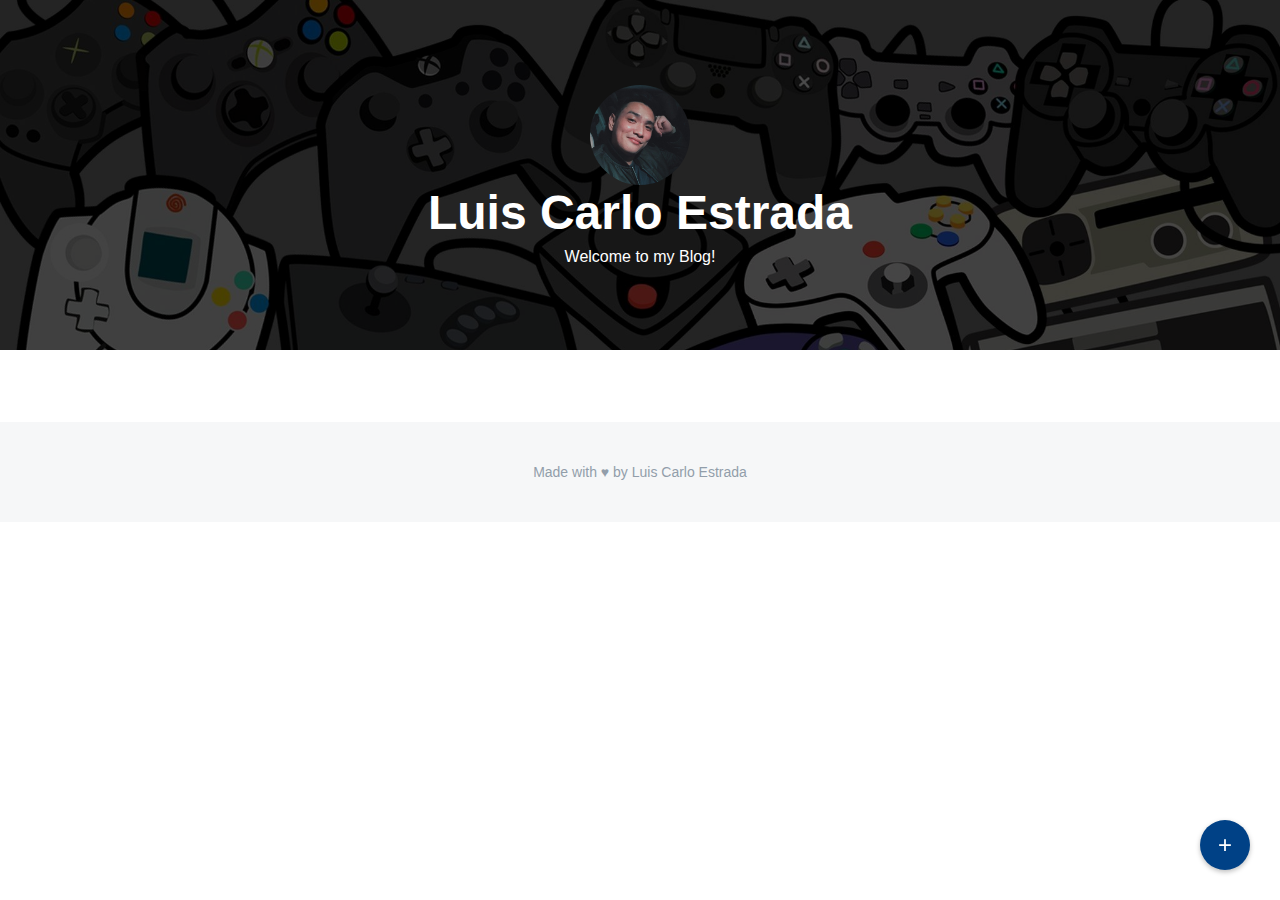
<file: index.html>
<!DOCTYPE html>
<html>
    <head>
        <meta charset="utf-8">
        <meta http-equiv="X-UA-Compatible" content="IE=edge">
        <title>My Blog</title>
        <meta name="description" content="">
        <meta name="viewport" content="width=device-width, initial-scale=1">
        <link rel="stylesheet" href="style/style.css">
    </head>
    <body class="home-page">
        <div class="add-post">
            <a href="new-post.html">
                <div class="nav-button new-post-button">+</div>
            </a>
        </div>
        <header>
            <div class="profile-image"></div>
            <div class="profile-name">Luis Carlo Estrada</div>
            <div class="profile-subtext">Welcome to my Blog!</div>
        </header>
        <div class="main">
            <div class="main-container blog-posts">
                
            </div> 
        </div>
        <footer>
            <p>Made with &hearts; by Luis Carlo Estrada</p>
        </footer>
        <script src="js/index.js"></script>
    </body>
</html>
</file>
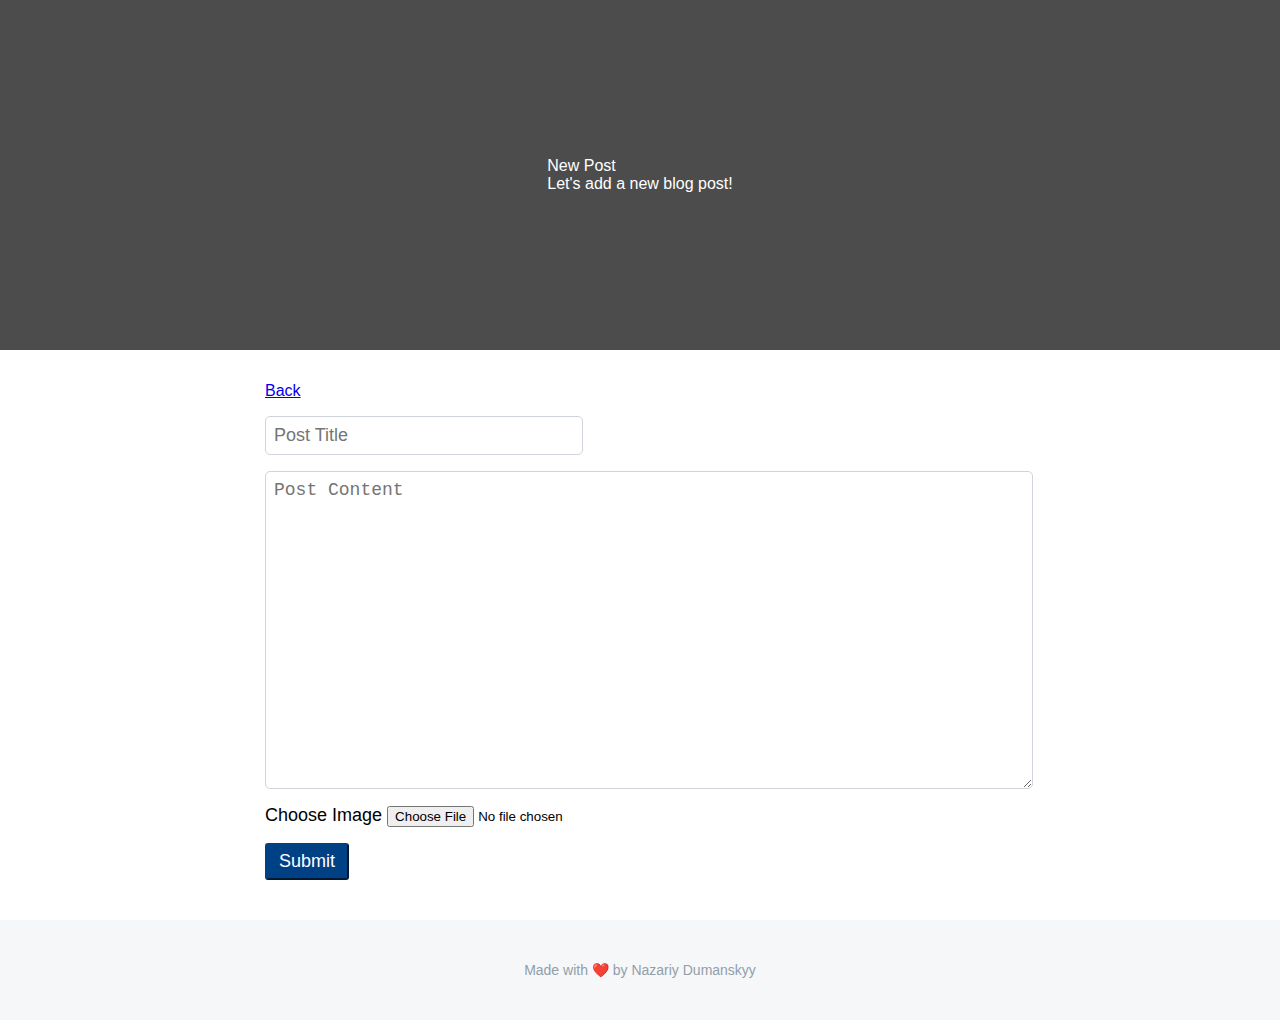
<file: new-post.html>
<!DOCTYPE html>
<html>
    <head>
        <meta charset="utf-8">
        <meta http-equiv="X-UA-Compatible" content="IE=edge">
        <title>New Post</title>
        <meta name="description" content="">
        <meta name="viewport" content="width=device-width, initial-scale=1">
        <link rel="stylesheet" href="style/style.css">
        <link rel="stylesheet" href="style/new-post.css">
    </head>
    <body>
        <div class="container new-post-page">
            <header>
                <div class="header-container">
                    <div class="header-blog-text">
                        <div class="title">New Post</div>
                        <div class="subtext">
                            Let's add a new blog post!
                        </div>
                    </div>
                </div>
            </header>
            <div class="main">
                <div class="main-container">
                    <div class="navigation">
                        <a href="index.html">Back</a>
                    </div>
                    <div class="form-container">
                        <form>
                            <input id="form-post-title" type="text" name="post-title" placeholder="Post Title"/>
                            <textarea id="form-post-content" name="post-content" placeholder="Post Content"></textarea>
                            <div>
                                <label>Choose Image</label>
                                <input type="file" name="post-image" accept="image/*">
                            </div>
                            <button id="form-post-submit" type="button" onclick="submitNewPost()">Submit</button>
                        </form>
                    </div>
                </div>
            </div>
            <footer>
                <p>Made with ❤️ by Nazariy Dumanskyy</p>
            </footer>
        </div>
        <script src="js/new-post.js"></script>
    </body>
</html>
</file>
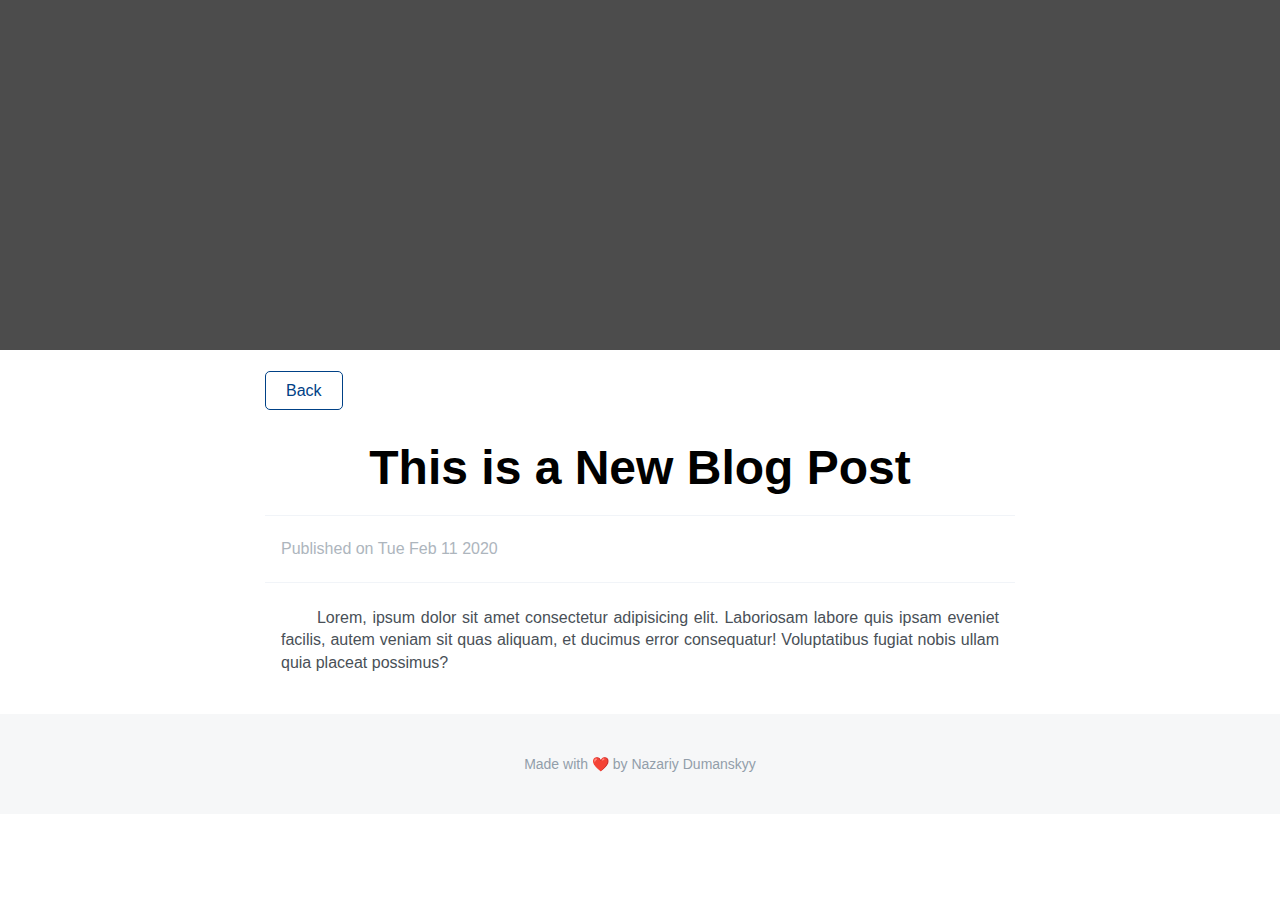
<file: post.html>
<!DOCTYPE html>
<html>
    <head>
        <meta charset="utf-8">
        <meta http-equiv="X-UA-Compatible" content="IE=edge">
        <title>Post</title>
        <meta name="description" content="">
        <meta name="viewport" content="width=device-width, initial-scale=1">
        <link rel="stylesheet" href="style/style.css">
        <link rel="stylesheet" href="style/post.css">
    </head>
    <body>
        <div class="container">
            <header></header>
            <div class="main">
                <div class="main-container">
                    <div class="navigation">
                        <a href="./index.html">Back</a>
                    </div>
                    <div class="post-container">
                        <div id="individual-post-title">This is a New Blog Post</div>
                        <div id="individual-post-date">Published on Tue Feb 11 2020</div>
                        <div id="individual-post-content">Lorem, ipsum dolor sit amet consectetur adipisicing elit. Laboriosam labore quis ipsam eveniet facilis, autem veniam sit quas aliquam, et ducimus error consequatur! Voluptatibus fugiat nobis ullam quia placeat possimus?</div>
                    </div>
                </div>
            </div>
            <footer>
                <p>Made with ❤️ by Nazariy Dumanskyy</p>
            </footer>
        </div>
        <script src="js/post.js" async defer></script>
    </body>
</html>
</file>
<file: style/style.css>
body {
    margin: 0;
    font-family: Arial, Helvetica, sans-serif;
}

.post-link {
    text-decoration: none;
}

header {
    min-height: 350px;
    background-size: cover;
    background-position: top;
    color: white;
    display: flex;
    flex-direction: column;
    justify-content: center;
    align-items: center;
    position: relative;
}

.home-page header {
    background-image: url(../assets/banner.jpg);
}

header > * {
    z-index: 1;
}
header::after {
    content: "";
    position: absolute;
    top: 0;
    left: 0;
    bottom: 0;
    right: 0;
    background-color: rgba(0, 0, 0, 0.7);
}

.profile-image {
    border-radius: 50%;
    width: 100px;
    height: 100px;
    background-color: #fff;
    background-image: url(../assets/profile.png);
    background-size: cover;
}

.profile-name {
    font-size: 3em;
    font-weight: 700;
}

.profile-subtext {
    margin-top: 8px;
}

.main {
    margin-top: 32px;
    display: flex;
    justify-content: center;
}

.main-container {
    max-width: 750px;
    min-width: 600px;
    width: 100%;
    padding: 0 16px;
}

.post {
    border: 1px solid #eaecee;
    border-radius: 8px;
    display: flex;
    overflow: hidden;
    min-height: 200px;
    transition: all 0.25s;
    margin-top: 24px;
}

.post:hover {
    cursor: pointer;
    transform: scale(1.1);
    box-shadow: 0 2rem 5rem 0 rgba(0,0,0,.1);
}

.post-image {
    background-position: center;
    background-size: cover;
    flex-basis: 40%;
}

.post-content {
    flex-basis: 60%;
    padding: 24px;
}

.post-date {
    color: #adb5bd;
    font-size: 12px;
    font-weight: 700;
}

.post-title {
    margin: 16px 0 0 0;
    font-size: 1.5em;
    font-weight: 700;
    color: #333;
}

.post-title h4 {
    margin: 0;
}

.post-text {
    font-size: 1em;
    font-weight: 400;
    margin: 4px 0 0 0;
    color: #495507;
    line-height: 1.4;
    max-height: 80px;
    overflow: hidden;
}

.nav-button.new-post-button {
    position: fixed;
    bottom: 30px;
    right: 30px;
    font-size: 24px;
    background-color: #004186;
    width: 50px;
    height: 50px;
    border-radius: 50%;
    color: #fff;
    display: flex;
    justify-content: center;
    align-items: center;
    box-shadow: 0 2px 5px 0 rgba(0,0,0,.26);
    transition: all 0.25s ease-in-out;
}

.nav-button.new-post-button:hover {
    background-color: #002349;
}

footer {
    min-height: 100px;
    background-color: #eaecee70;
    color: #929eaa;
    display: flex;
    justify-content: center;
    align-items: center;
    margin-top: 40px;
    font-size: 14px;
}
</file>
<file: style/new-post.css>
form > * {
    display: block;
    margin-top: 16px;
    font-size: 18px;
}

#form-post-title {
    width: 300px;
}

#form-post-title, #form-post-content {
    border: 1px solid #ced4da;
    padding: 8px;
    border-radius: 5px;
    color: #495057;
}

#form-post-content {
    width: 100%;
    min-width: 100%;
    max-width: 100%;
    min-height: 300px;
}

#form-post-submit {
    background-color: #004186;
    border-color: #004186;
    color: white;
    padding: .375rem .75rem;
    border-radius: 3px;
    cursor: pointer;
    transition: all 0.2s ease-in-out;
}

#form-post-submit:hover {
    background-color: #002349;
}
</file>
<file: style/post.css>
/* ADD styling for all of the divs in post.html to match  */

#individual-post-title {
    display: flex;
    justify-content: center;
    margin-top: 40px;
    margin-bottom: 20px;
    font-size: 3em;
    font-weight: 700;
}

#individual-post-date {
    border-top: 1px solid #f1f4f8;
    border-bottom: 1px solid #f1f4f8;
    padding: 24px 0 24px 16px;
    font-weight: 400;
    color: #adb5bd;
}

#individual-post-content {
    padding: 24px 16px 0 16px;
    text-indent: 5%;
    color: #495057;
    line-height: 1.4;
    text-align: justify;
}

.navigation a {
    text-decoration: none;
    border: 1px solid #004186;
    color: #004186;
    padding: 10px 20px;
    border-radius: 5px;
    font-size: 16px;
}
.navigation a:hover {
    color: red;
}

header {
    background-position: center;
    background-size: cover;
}
</file>
